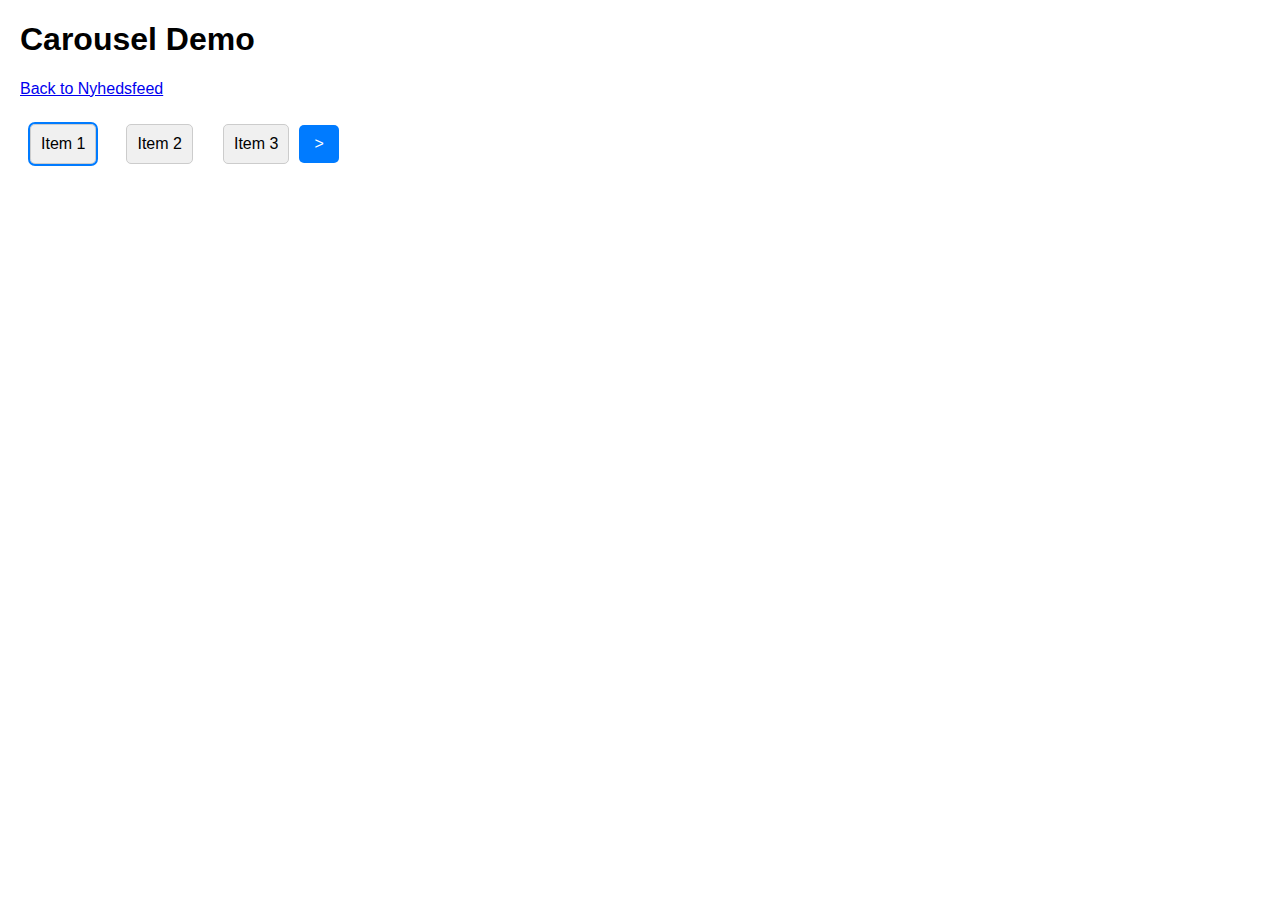
<file: carousel.html>
<!DOCTYPE html>
<html lang="en">

<head>
  <meta charset="UTF-8">
  <meta name="viewport" content="width=device-width, initial-scale=1.0">
  <title>Carousel Demo</title>
  <style>
    body {
      font-family: Arial, sans-serif;
      margin: 20px;
    }

    ul {
      list-style: none;
      padding: 0;
      display: flex;
      gap: 10px;
    }

    li {
      margin: 10px;
      padding: 10px;
      background: #f0f0f0;
      border: 1px solid #ccc;
      border-radius: 5px;
    }

    li:focus {
      outline: 2px solid #007BFF;
    }

    button {
      padding: 10px 15px;
      font-size: 16px;
      border: none;
      border-radius: 5px;
      cursor: pointer;
      background-color: #007BFF;
      color: white;
    }

    button:focus {
      outline: 2px solid #0056b3;
    }

    button:disabled {
      background-color: #cccccc;
      cursor: not-allowed;
    }

    .sr-only {
      position: absolute;
      width: 1px;
      height: 1px;
      padding: 0;
      margin: -1px;
      overflow: hidden;
      clip: rect(0, 0, 0, 0);
      white-space: nowrap;
      border: 0;
    }

    .list-container {
      display: flex;
      flex-direction: row;
      align-items: center;
    }
  </style>
</head>

<body>
  <h1>Carousel Demo</h1>
  <a href="./index.html">Back to Nyhedsfeed</a>
  <div aria-live="polite" id="live-region" class="sr-only"></div>
  <div class="list-container" aria-describedby="live-region">
    <div id="controls-top">
      <button id="prevButton" aria-label="Go to previous slide" style="display: none;">&lt;</button>
    </div>
    <ul id="list">
      <li tabindex="0">Item 1</li>
      <li tabindex="0">Item 2</li>
      <li tabindex="0">Item 3</li>
    </ul>
    <div id="controls-bottom">
      <button id="nextButton" aria-label="Go to next slide">&gt;</button>
    </div>
  </div>

  <script>
    const list = document.getElementById('list');
    const prevButton = document.getElementById('prevButton');
    const nextButton = document.getElementById('nextButton');
    const liveRegion = document.getElementById('live-region');

    const itemsGroup1 = [
      '<li tabindex="0">Item 1</li>',
      '<li tabindex="0">Item 2</li>',
      '<li tabindex="0">Item 3</li>'
    ];
    const itemsGroup2 = [
      '<li tabindex="0">Item 4</li>',
      '<li tabindex="0">Item 5</li>',
      '<li tabindex="0">Item 6</li>'
    ];

    let isShowingGroup1 = true;

    function updateList() {
      if (isShowingGroup1) {
        list.innerHTML = itemsGroup1.join('');
        prevButton.style.display = 'none';
        nextButton.style.display = 'inline-block';
        liveRegion.textContent = 'Showing items 1 to 3.'; // Announce change
      } else {
        list.innerHTML = itemsGroup2.join('');
        prevButton.style.display = 'inline-block';
        nextButton.style.display = 'none';
        liveRegion.textContent = 'Showing items 4 to 6.'; // Announce change
      }

      // Set focus on the first item
      const firstItem = list.querySelector('li');
      if (firstItem) firstItem.focus();
    }

    prevButton.addEventListener('click', () => {
      isShowingGroup1 = true;
      updateList();
    });

    nextButton.addEventListener('click', () => {
      isShowingGroup1 = false;
      updateList();
    });

    updateList();
  </script>
</body>

</html>
</file>
